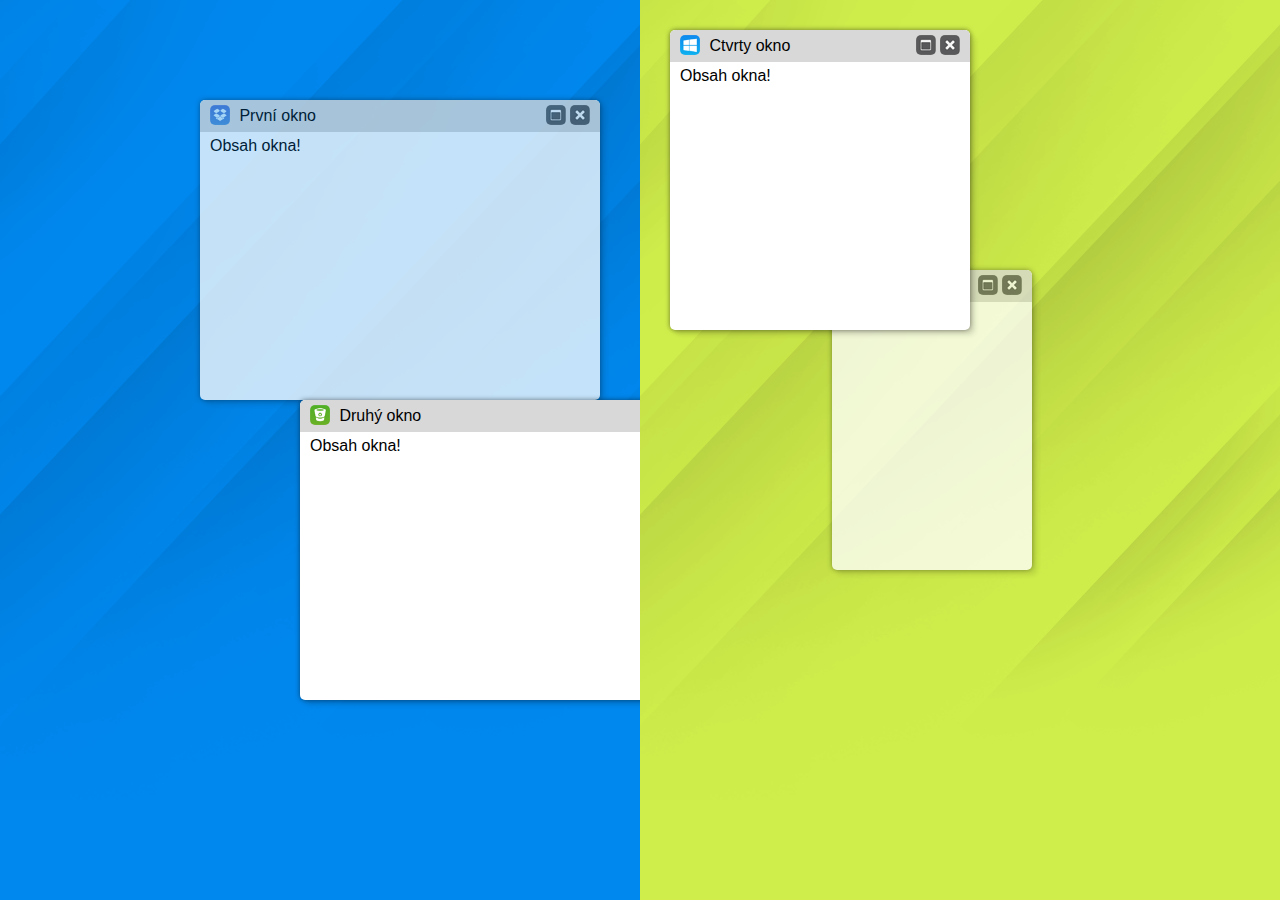
<file: index.html>
<!DOCTYPE html>
<html>
<head lang="en">
    <meta charset="UTF-8">
    <title>Správce oken</title>

    <!-- Styl nutny pro funkcnost spravce oken -->
    <link href="windows.css" rel="stylesheet" type="text/css" media="all" />
    <!-- Styl upravujici vyhled spravce oken  -->
    <link href="windows-theme.css" rel="stylesheet" type="text/css" media="all" />

    <!-- Styl pro tuto konretni aplikci -->
    <link href="demo.css" rel="stylesheet" type="text/css" media="all" />

    <script type="text/javascript" src="windows.js"></script>

</head>
<body>
    <div class="desktop"  id="myDesktop1">

        <div class="window" id="myWindow1">
            <div class="window-header">
                <div class="pull-left">
                    <img class="window-header-icon" src="icon_dropbox.png" alt="." /> První okno
                </div>
                <div class="pull-right">
                    <a href="#myWindow1" data-window="toggle-maximalize"><i class="icon-toggle-maximalize"></i></a>
                    <a href="#myWindow1" data-window="close"><i class="icon-close"></i></a>
                </div>
            </div>
            <div class="window-content">
                Obsah okna!
            </div>
        </div>

        <div class="window" id="myWindow2">
            <div class="window-header">
                <div class="pull-left">
                    <img class="window-header-icon" src="icon_bitbucket.png" alt="." /> Druhý okno
                </div>
                <div class="pull-right">
                    <a href="#myWindow2" data-window="toggle-maximalize"><i class="icon-toggle-maximalize"></i></a>
                    <a href="#myWindow2" data-window="close"><i class="icon-close"></i></a>
                </div>
            </div>
            <div class="window-content">
                Obsah okna!
            </div>
        </div>

    </div>


    <div class="desktop" id="myDesktop2">

        <div class="window" id="myWindow3">
            <div class="window-header">
                <div class="pull-left">
                    <img class="window-header-icon" src="icon_tux.png" alt="." /> Druhý okno
                </div>
                <div class="pull-right">
                    <a href="#myWindow3" data-window="toggle-maximalize"><i class="icon-toggle-maximalize"></i></a>
                    <a href="#myWindow3" data-window="close"><i class="icon-close"></i></a>
                </div>
            </div>
            <div class="window-content">
                Obsah okna!
            </div>
        </div>

        <div class="window" id="myWindow4">
            <div class="window-header">
                <div class="pull-left">
                    <img class="window-header-icon" src="icon_windows.png" alt="." /> Ctvrty okno
                </div>
                <div class="pull-right">
                    <a href="#myWindow3" data-window="toggle-maximalize"><i class="icon-toggle-maximalize"></i></a>
                    <a href="#myWindow3" data-window="close"><i class="icon-close"></i></a>
                </div>
            </div>
            <div class="window-content">
                Obsah okna!
            </div>
        </div>

    </div>


</body>
</html>
</file>
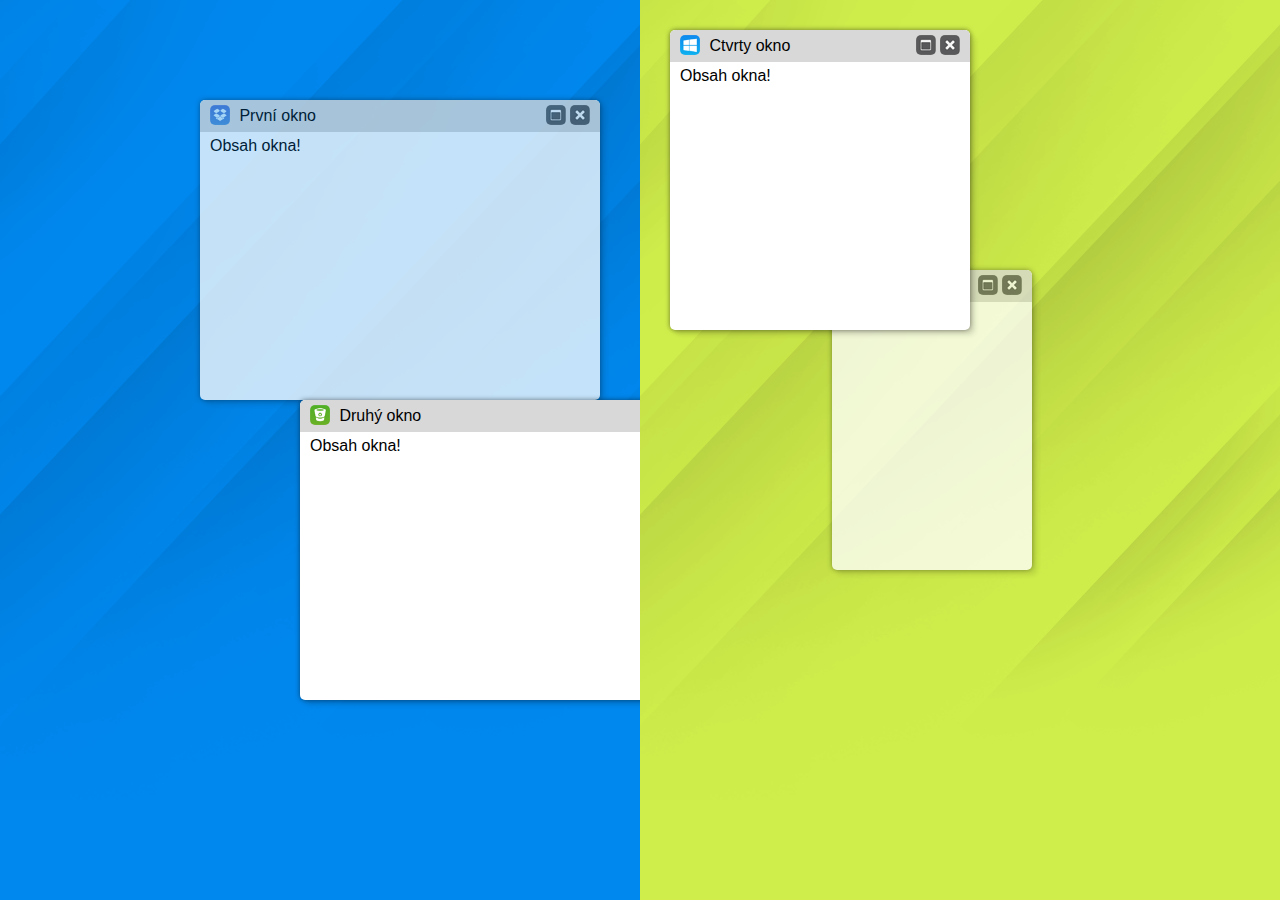
<file: demo.html>
<!DOCTYPE html>
<html>
<head lang="en">
    <meta charset="UTF-8">
    <title>Správce oken</title>

    <!-- Styl nutny pro funkcnost spravce oken -->
    <link href="windows.css" rel="stylesheet" type="text/css" media="all" />
    <!-- Styl upravujici vyhled spravce oken  -->
    <link href="windows-theme.css" rel="stylesheet" type="text/css" media="all" />

    <!-- Styl pro tuto konretni aplikci -->
    <link href="demo.css" rel="stylesheet" type="text/css" media="all" />

    <script type="text/javascript" src="windows.js"></script>

</head>
<body>
    <div class="desktop"  id="myDesktop1">

        <div class="window" id="myWindow1">
            <div class="window-header">
                <div class="pull-left">
                    <img class="window-header-icon" src="icon_dropbox.png" alt="." /> První okno
                </div>
                <div class="pull-right">
                    <a href="#myWindow1" data-window="toggle-maximalize"><i class="icon-toggle-maximalize"></i></a>
                    <a href="#myWindow1" data-window="close"><i class="icon-close"></i></a>
                </div>
            </div>
            <div class="window-content">
                Obsah okna!
            </div>
        </div>

        <div class="window" id="myWindow2">
            <div class="window-header">
                <div class="pull-left">
                    <img class="window-header-icon" src="icon_bitbucket.png" alt="." /> Druhý okno
                </div>
                <div class="pull-right">
                    <a href="#myWindow2" data-window="toggle-maximalize"><i class="icon-toggle-maximalize"></i></a>
                    <a href="#myWindow2" data-window="close"><i class="icon-close"></i></a>
                </div>
            </div>
            <div class="window-content">
                Obsah okna!
            </div>
        </div>

    </div>


    <div class="desktop" id="myDesktop2">

        <div class="window" id="myWindow3">
            <div class="window-header">
                <div class="pull-left">
                    <img class="window-header-icon" src="icon_tux.png" alt="." /> Druhý okno
                </div>
                <div class="pull-right">
                    <a href="#myWindow3" data-window="toggle-maximalize"><i class="icon-toggle-maximalize"></i></a>
                    <a href="#myWindow3" data-window="close"><i class="icon-close"></i></a>
                </div>
            </div>
            <div class="window-content">
                Obsah okna!
            </div>
        </div>

        <div class="window" id="myWindow4">
            <div class="window-header">
                <div class="pull-left">
                    <img class="window-header-icon" src="icon_windows.png" alt="." /> Ctvrty okno
                </div>
                <div class="pull-right">
                    <a href="#myWindow4" data-window="toggle-maximalize"><i class="icon-toggle-maximalize"></i></a>
                    <a href="#myWindow4" data-window="close"><i class="icon-close"></i></a>
                </div>
            </div>
            <div class="window-content">
                Obsah okna!
            </div>
        </div>

    </div>


</body>
</html>
</file>
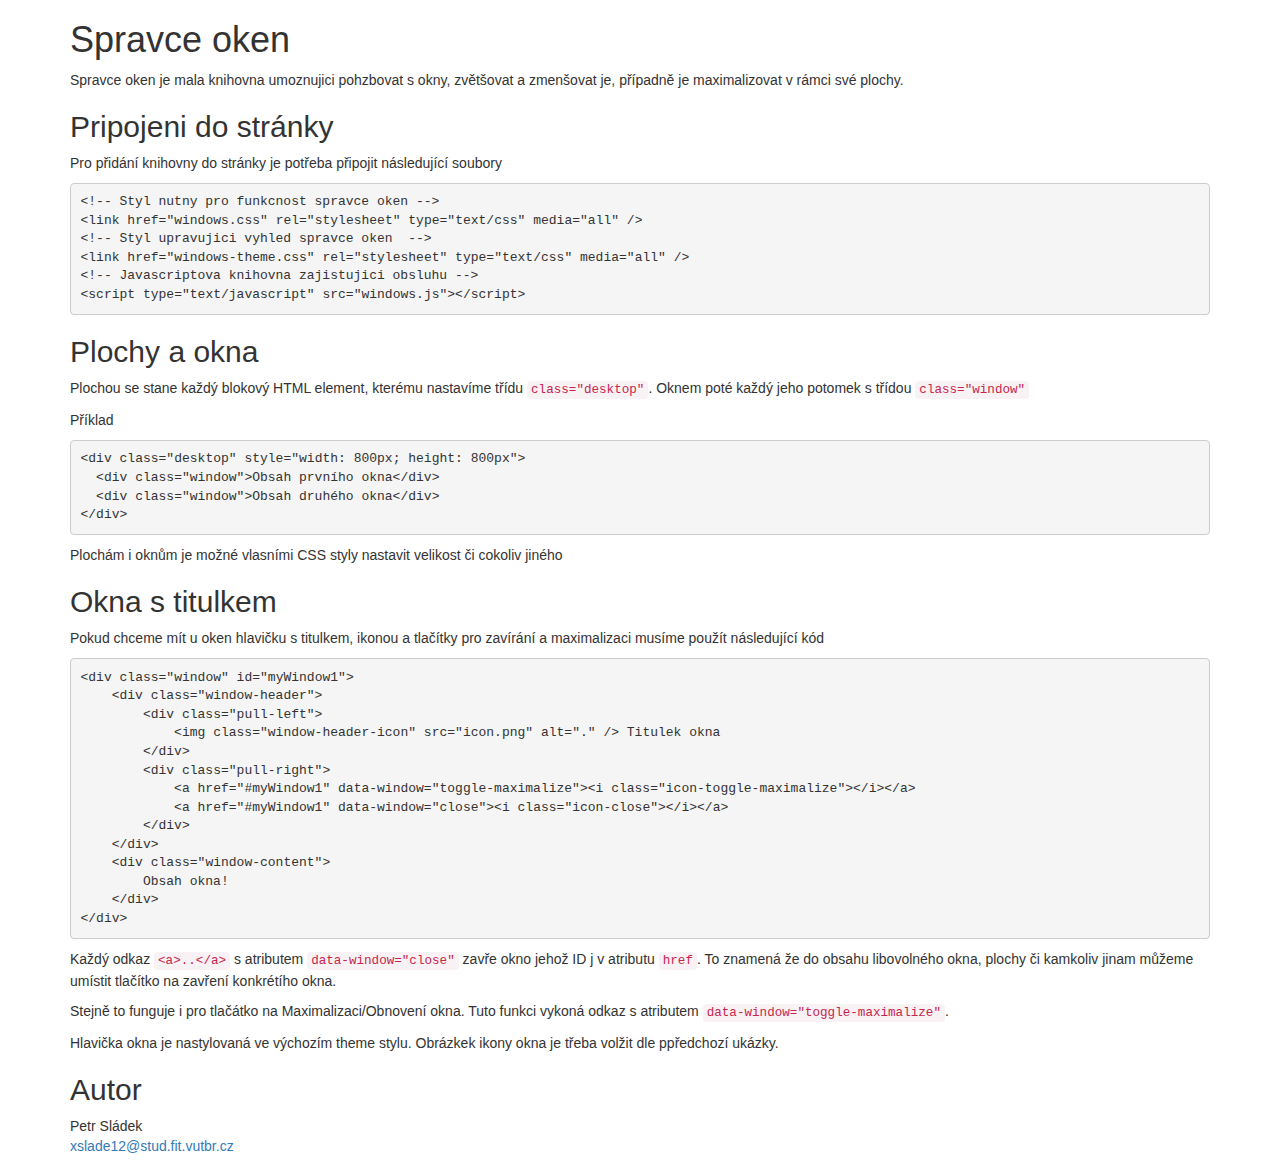
<file: navod.html>
<!DOCTYPE html>
<html>
<head>
    <meta charset="UTF-8">
    <title>Návod k windows.js</title>
    <!-- Latest compiled and minified CSS -->
    <link rel="stylesheet" href="https://maxcdn.bootstrapcdn.com/bootstrap/3.3.4/css/bootstrap.min.css">


    <link href="https://assets-cdn.github.com/assets/github-d98828367ca761e15e4b04a5db8e44ccd8df8389fc87492036446bfc448520cd.css" media="all" rel="stylesheet" />
    <link href="https://assets-cdn.github.com/assets/github2-f3dd13aa7343acc45e12cf9d3301f42e6726b4db02b87f13ddc9d9c035008fdd.css" media="all" rel="stylesheet" />
</head>
<body>

<div class="container">

    <h1>Spravce oken</h1>

    <p>Spravce oken je mala knihovna umoznujici pohzbovat s okny, zvětšovat a zmenšovat je, případně je maximalizovat v rámci své plochy.</p>

    <h2>Pripojeni do stránky</h2>

    <p>Pro přidání knihovny do stránky je potřeba připojit následující soubory</p>

<div class="highlight highlight-html"><pre><span class="pl-c">&lt;!-- Styl nutny pro funkcnost spravce oken --&gt;</span>
&lt;<span class="pl-ent">link</span> <span class="pl-e">href</span>=<span class="pl-s"><span class="pl-pds">"</span>windows.css<span class="pl-pds">"</span></span> <span class="pl-e">rel</span>=<span class="pl-s"><span class="pl-pds">"</span>stylesheet<span class="pl-pds">"</span></span> <span class="pl-e">type</span>=<span class="pl-s"><span class="pl-pds">"</span>text/css<span class="pl-pds">"</span></span> <span class="pl-e">media</span>=<span class="pl-s"><span class="pl-pds">"</span>all<span class="pl-pds">"</span></span> /&gt;
<span class="pl-c">&lt;!-- Styl upravujici vyhled spravce oken  --&gt;</span>
&lt;<span class="pl-ent">link</span> <span class="pl-e">href</span>=<span class="pl-s"><span class="pl-pds">"</span>windows-theme.css<span class="pl-pds">"</span></span> <span class="pl-e">rel</span>=<span class="pl-s"><span class="pl-pds">"</span>stylesheet<span class="pl-pds">"</span></span> <span class="pl-e">type</span>=<span class="pl-s"><span class="pl-pds">"</span>text/css<span class="pl-pds">"</span></span> <span class="pl-e">media</span>=<span class="pl-s"><span class="pl-pds">"</span>all<span class="pl-pds">"</span></span> /&gt;
<span class="pl-c">&lt;!-- Javascriptova knihovna zajistujici obsluhu --&gt;</span>
&lt;<span class="pl-ent">script</span> <span class="pl-e">type</span>=<span class="pl-s"><span class="pl-pds">"</span>text/javascript<span class="pl-pds">"</span></span> <span class="pl-e">src</span>=<span class="pl-s"><span class="pl-pds">"</span>windows.js<span class="pl-pds">"</span></span>&gt;&lt;/<span class="pl-ent">script</span>&gt;</pre></div>

    <h2>Plochy a okna</h2>

    <p>Plochou se stane každý blokový HTML element, kterému nastavíme třídu <code>class="desktop"</code>. Oknem poté každý jeho potomek s třídou <code>class="window"</code></p>

    <p>Příklad</p>

<div class="highlight highlight-html"><pre>&lt;<span class="pl-ent">div</span> <span class="pl-e">class</span>=<span class="pl-s"><span class="pl-pds">"</span>desktop<span class="pl-pds">"</span></span> <span class="pl-e">style</span>=<span class="pl-s"><span class="pl-pds">"</span>width: 800px; height: 800px<span class="pl-pds">"</span></span>&gt;
  &lt;<span class="pl-ent">div</span> <span class="pl-e">class</span>=<span class="pl-s"><span class="pl-pds">"</span>window<span class="pl-pds">"</span></span>&gt;Obsah prvního okna&lt;/<span class="pl-ent">div</span>&gt;
  &lt;<span class="pl-ent">div</span> <span class="pl-e">class</span>=<span class="pl-s"><span class="pl-pds">"</span>window<span class="pl-pds">"</span></span>&gt;Obsah druhého okna&lt;/<span class="pl-ent">div</span>&gt;
&lt;/<span class="pl-ent">div</span>&gt;</pre></div>

    <p>Plochám i oknům je možné vlasními CSS styly nastavit velikost či cokoliv jiného</p>

    <h2>Okna s titulkem</h2>

    <p>Pokud chceme mít u oken hlavičku s titulkem, ikonou a tlačítky pro zavírání a maximalizaci musíme použít následující kód</p>

<div class="highlight highlight-html"><pre>&lt;<span class="pl-ent">div</span> <span class="pl-e">class</span>=<span class="pl-s"><span class="pl-pds">"</span>window<span class="pl-pds">"</span></span> <span class="pl-e">id</span>=<span class="pl-s"><span class="pl-pds">"</span>myWindow1<span class="pl-pds">"</span></span>&gt;
    &lt;<span class="pl-ent">div</span> <span class="pl-e">class</span>=<span class="pl-s"><span class="pl-pds">"</span>window-header<span class="pl-pds">"</span></span>&gt;
        &lt;<span class="pl-ent">div</span> <span class="pl-e">class</span>=<span class="pl-s"><span class="pl-pds">"</span>pull-left<span class="pl-pds">"</span></span>&gt;
            &lt;<span class="pl-ent">img</span> <span class="pl-e">class</span>=<span class="pl-s"><span class="pl-pds">"</span>window-header-icon<span class="pl-pds">"</span></span> <span class="pl-e">src</span>=<span class="pl-s"><span class="pl-pds">"</span>icon.png<span class="pl-pds">"</span></span> <span class="pl-e">alt</span>=<span class="pl-s"><span class="pl-pds">"</span>.<span class="pl-pds">"</span></span> /&gt; Titulek okna
        &lt;/<span class="pl-ent">div</span>&gt;
        &lt;<span class="pl-ent">div</span> <span class="pl-e">class</span>=<span class="pl-s"><span class="pl-pds">"</span>pull-right<span class="pl-pds">"</span></span>&gt;
            &lt;<span class="pl-ent">a</span> <span class="pl-e">href</span>=<span class="pl-s"><span class="pl-pds">"</span>#myWindow1<span class="pl-pds">"</span></span> <span class="pl-e">data-window</span>=<span class="pl-s"><span class="pl-pds">"</span>toggle-maximalize<span class="pl-pds">"</span></span>&gt;&lt;<span class="pl-ent">i</span> <span class="pl-e">class</span>=<span class="pl-s"><span class="pl-pds">"</span>icon-toggle-maximalize<span class="pl-pds">"</span></span>&gt;&lt;/<span class="pl-ent">i</span>&gt;&lt;/<span class="pl-ent">a</span>&gt;
            &lt;<span class="pl-ent">a</span> <span class="pl-e">href</span>=<span class="pl-s"><span class="pl-pds">"</span>#myWindow1<span class="pl-pds">"</span></span> <span class="pl-e">data-window</span>=<span class="pl-s"><span class="pl-pds">"</span>close<span class="pl-pds">"</span></span>&gt;&lt;<span class="pl-ent">i</span> <span class="pl-e">class</span>=<span class="pl-s"><span class="pl-pds">"</span>icon-close<span class="pl-pds">"</span></span>&gt;&lt;/<span class="pl-ent">i</span>&gt;&lt;/<span class="pl-ent">a</span>&gt;
        &lt;/<span class="pl-ent">div</span>&gt;
    &lt;/<span class="pl-ent">div</span>&gt;
    &lt;<span class="pl-ent">div</span> <span class="pl-e">class</span>=<span class="pl-s"><span class="pl-pds">"</span>window-content<span class="pl-pds">"</span></span>&gt;
        Obsah okna!
    &lt;/<span class="pl-ent">div</span>&gt;
&lt;/<span class="pl-ent">div</span>&gt;</pre></div>

    <p>Každý odkaz <code>&lt;a&gt;..&lt;/a&gt;</code> s atributem <code>data-window="close"</code> zavře okno jehož ID j v atributu <code>href</code>. To znamená že do obsahu libovolného okna, plochy či kamkoliv jinam můžeme umístit tlačítko na zavření konkrétího okna.</p>

    <p>Stejně to funguje i pro tlačátko na Maximalizaci/Obnovení okna. Tuto funkci vykoná odkaz s atributem <code>data-window="toggle-maximalize"</code>.</p>

    <p>Hlavička okna je nastylovaná ve výchozím theme stylu. Obrázkek ikony okna je třeba volžit dle ppředchozí ukázky.</p>

    <h2>Autor</h2>
    <p>
        Petr Sládek<br />
        <a href="mailto:xslade12@stud.fit.vutbr.cz">xslade12@stud.fit.vutbr.cz</a>
    </p>
</div>

</body>
</html>
</file>
<file: windows.css>
.desktop {
    position: relative;
    overflow: hidden;
    z-index: 1;
}

.pull-left {
    float: left;
}
.pull-right {
    float: right;
}


.window {
    position: absolute;
    overflow: hidden;

    z-index: 2;

    top: 0;
    left: 0;

    background: white;
}

.window.maximalized {
    /* important abt to prebilo natevenou velikost okna */
    width: auto !important;
    height: auto !important;;
    top: 0 !important;
    left: 0 !important;;
    bottom: 0 !important;;
    right: 0 !important;;

    z-index: 3;
    /*border-radius: 0;*/
    opacity: 1;

}

.window-header {
    overflow: hidden;
}
.window-header img.window-header-icon {
    display: inline-block;
    width: 20px;
    height: 20px;

    margin-bottom: -4px;
    margin-right: 5px;
}
.window-header *[class^="icon-"] {
    display: inline-block;
    width: 20px;
    height: 20px;
}

.window-header .icon-close {
    background-image: url('[data-uri]');
}
.window.maximalized .window-header .icon-toggle-maximalize {
    /* icon-restore */
    background-image: url('[data-uri]');
}
.window .window-header .icon-toggle-maximalize {
    /* icon-maximalize */
    background-image: url('[data-uri]');
}
</file>
<file: windows-theme.css>
/* Kazde okno */
.window {
    width: 300px; /* vychozi velikost */
    height: 200px;

    background: white; /* Pozadi okna */

    box-shadow: 0 0 5px rgba(0,0,0,0.5), 5px 5px 5px rgba(0,0,0,0.1); /* Vrzeny stin */
    border-radius: 5px; /* Zaobleni */
    opacity: 0.77; /* pruhlednost, neaktivniho okna */

    transition: 0.2s opacity ease-in-out;
}

/* Akrivni okno vramci sve plochy */
.window.active {
    opacity: 1; /* Pruhlednost = je plne videt */
}

/* Hlavicka okna (panel s ikonami) */
.window-header {
    padding: 5px 10px;
    background: #D8D8D8;
    border-radius: 5px 5px 0 0;
    color: black;
    height: 2em;
}

/* Ikona okna (vlevo) */
.window-header img.window-header-icon {
    border-radius: 5px; /* Zaobleni */
}

/* Ikony vpravo - Maximalizece a Zavreni okna */
.window-header *[class^="icon-"] {
    opacity: 0.8;
    transition: 0.3s all ease-in-out;
    border-radius: 5px;
}
/* Ikony vpravo po najeti mysi */
.window-header *[class^="icon-"]:hover {
    opacity: 1;
}

/* Obsah okna */
.window-content {
    padding: 5px 10px; /* Odsazeni od kraje */
}
</file>
<file: demo.css>
* {
    box-sizing: border-box;
}

html {
    height: 100%;
}
body {
    position: relative;
    height: 100%;
    padding: 0;
    margin: 0;
    font-family: 'Myriad Pro', Arial, sans-serif;
}




#myDesktop1 {
    float: left;
    width: 50%;
    height: 100%;
    background: #0088ee url(bg.png) no-repeat center top;
}
#myDesktop2 {
    float: left;
    width: 50%;
    height: 100%;
    background: #d0ee4b url(bg.png) no-repeat center top;
}



#myWindow1 {
    top: 100px;
    left: 200px;

    width: 400px;
    height: 300px;
}

#myWindow2 {
    top: 400px;
    left: 300px;

    width: 500px;
    height: 300px;
}

#myWindow3 {
    top: 30%;
    left: 30%;

    width: 200px;
    height: 300px;
}


#myWindow4 {
    top: 30px;
    left: 30px;

    width: 300px;
    height: 300px;
}
</file>
